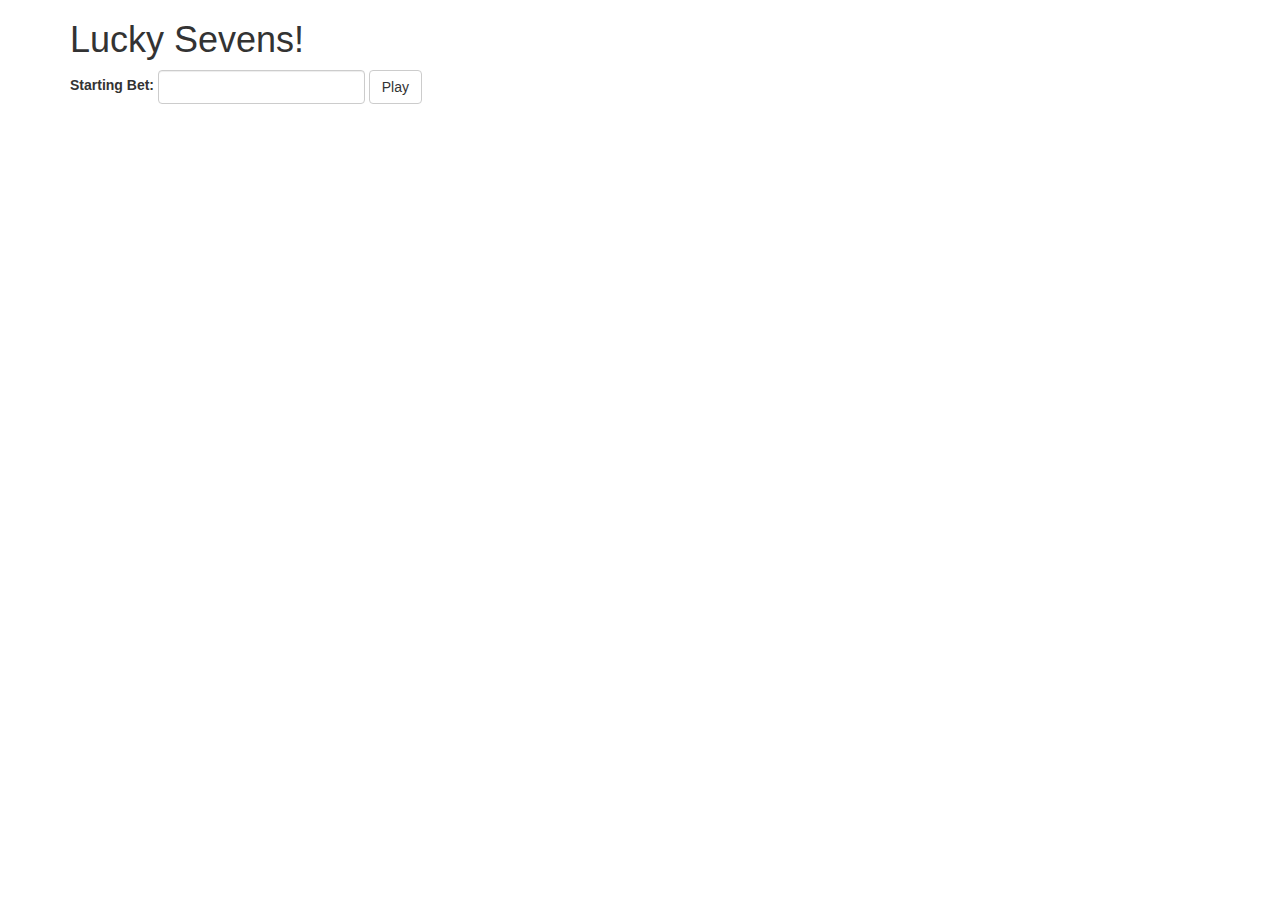
<file: Lucky Sevens/luckySevens.html>
<!DOCTYPE html>
<html>
<head>
    <script type="text/JavaScript" src="luckySevens.js"></script>
    <link href="https://maxcdn.bootstrapcdn.com/bootstrap/3.3.7/css/bootstrap.min.css"
        rel="stylesheet" type="text/css" />
</head>
<body>
<div class="container">
    <h1>Lucky Sevens!</h1>
    <form name="luckySevens" onsubmit="return start();"
          class="form-inline">
            <div class="form-group">
                <label for="startBet">Starting Bet:</label>
                <input type="number" class="form-control" id="startBet">
            </div>
            <button type="submit" id="playButton" class="btn btn-default">Play</button>

    </form>
    <br/>
    <table id="results" class="table table-striped" style="display:none;">
            <tr>
                <td>Starting Bet:</td>
                <td><span id="startingBet"></span></td>
            </tr>
            <tr>
                <td>Total Rolls Before Going Broke:</td>
                <td><span id="totalRolls"></span></td>
            </tr>
            <tr>
                <td>Highest Amount Won:</td>
                <td><span id="highestWin"></span></td>
            </tr>
            <tr>
                <td>Roll Count at Highest Amount Won:</td>
                <td><span id="rollCount"></span></td>
            </tr>
    </table>
</div>
</body>
</html>
</file>
